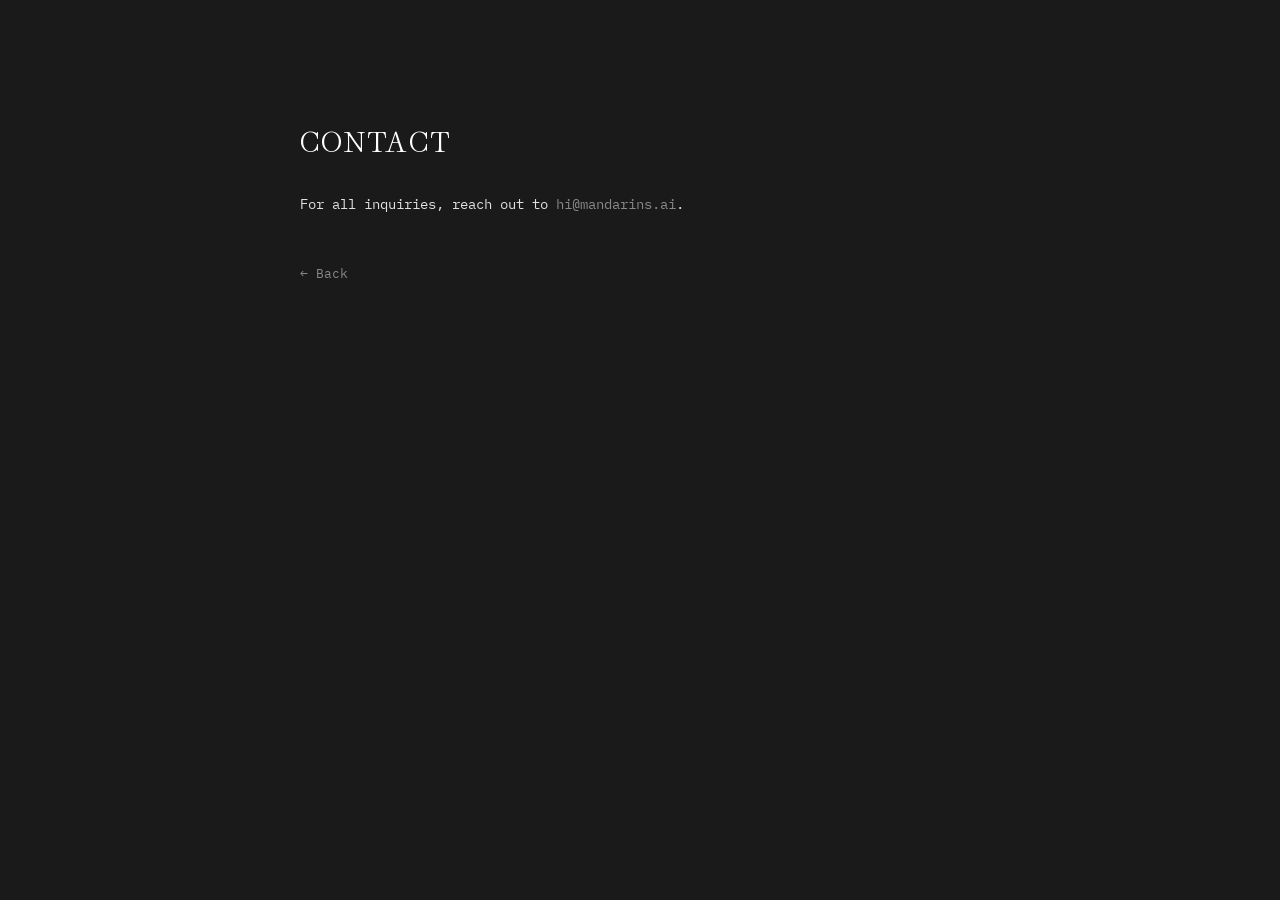
<file: contact/index.html>
<!DOCTYPE html>
<html lang="en">
<head>
<meta charset="UTF-8">
<meta name="viewport" content="width=device-width, initial-scale=1.0">
<meta name="description" content="Pursuing greater intelligence">
<title>Mandarins - Contact</title>
<link href="https://fonts.googleapis.com/css2?family=Hina+Mincho&family=IBM+Plex+Mono:ital,wght@0,400;0,700;1,400&display=swap" rel="stylesheet">
<style>
  * { margin: 0; padding: 0; box-sizing: border-box; }

  body {
    background: #1a1a1a;
    color: #e0e0e0;
    font-family: 'IBM Plex Mono', monospace;
    display: flex;
    justify-content: center;
    padding: 120px 24px;
    min-height: 100vh;
  }

  .page {
    max-width: 680px;
    width: 100%;
  }

  h1 {
    font-family: 'Hina Mincho', serif;
    font-size: 28px;
    font-weight: 400;
    text-transform: uppercase;
    letter-spacing: 2px;
    margin-bottom: 32px;
    color: #fff;
  }

  p {
    font-size: 14px;
    line-height: 1.75;
    margin-bottom: 1.5em;
  }

  a {
    color: #888;
    text-decoration: none;
  }

  a:hover {
    text-decoration: underline;
    color: #e0e0e0;
  }

  .back {
    font-size: 13px;
    margin-top: 48px;
    display: block;
  }

  @media (max-width: 480px) {
    body {
      padding: 64px 24px;
    }

    h1 {
      font-size: 26px;
    }

    p {
      font-size: 13px;
    }
  }
</style>
</head>
<body>
<div class="page">
  <h1>Contact</h1>
  <p>For all inquiries, reach out to <a href="mailto:hi@mandarins.ai">hi@mandarins.ai</a>.</p>
  <a class="back" href="/">&larr; Back</a>
</div>
</body>
</html>
</file>
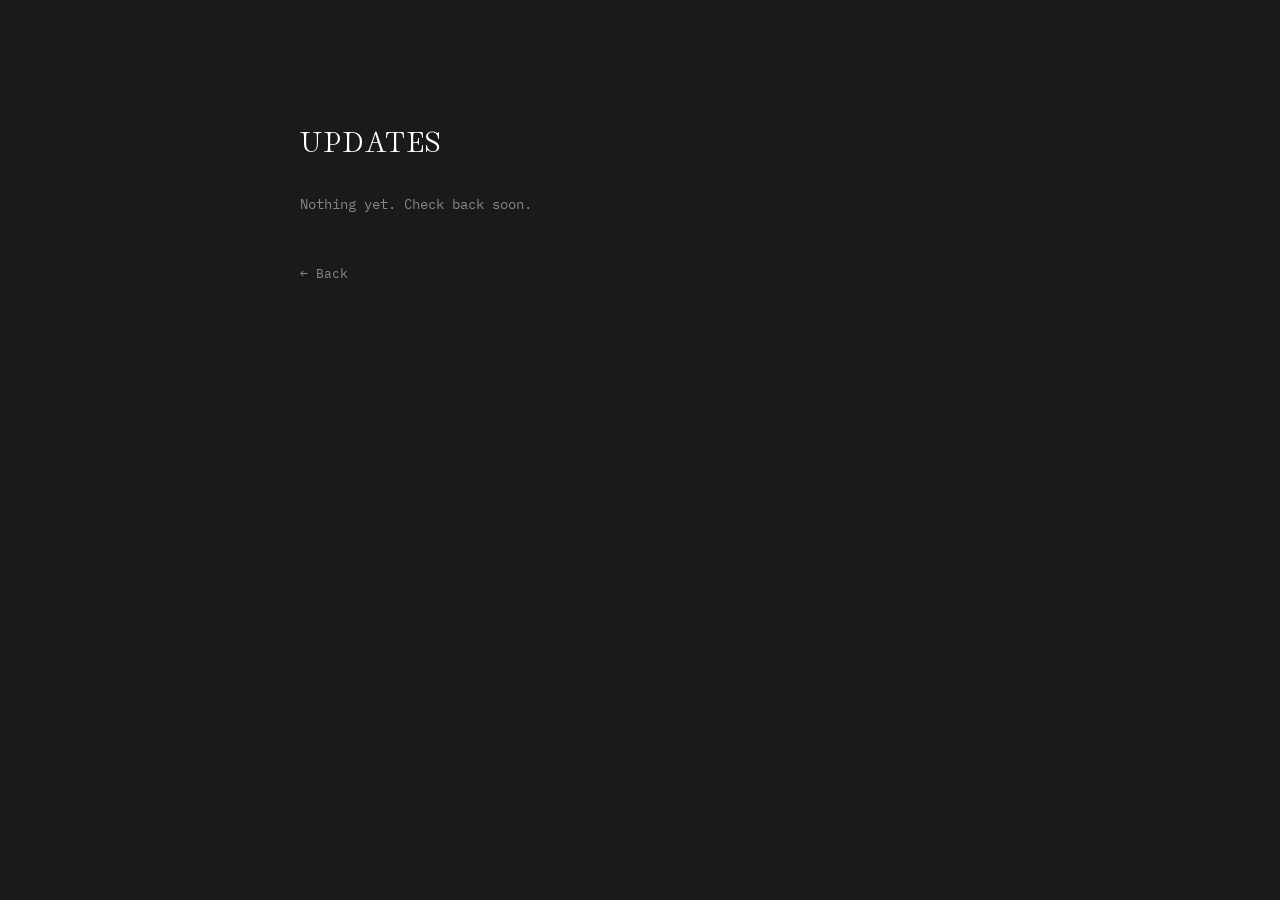
<file: updates/index.html>
<!DOCTYPE html>
<html lang="en">
<head>
<meta charset="UTF-8">
<meta name="viewport" content="width=device-width, initial-scale=1.0">
<meta name="description" content="Pursuing greater intelligence">
<title>Mandarins - Updates</title>
<link href="https://fonts.googleapis.com/css2?family=Hina+Mincho&family=IBM+Plex+Mono:ital,wght@0,400;0,700;1,400&display=swap" rel="stylesheet">
<style>
  * { margin: 0; padding: 0; box-sizing: border-box; }

  body {
    background: #1a1a1a;
    color: #e0e0e0;
    font-family: 'IBM Plex Mono', monospace;
    display: flex;
    justify-content: center;
    padding: 120px 24px;
    min-height: 100vh;
  }

  .page {
    max-width: 680px;
    width: 100%;
  }

  h1 {
    font-family: 'Hina Mincho', serif;
    font-size: 28px;
    font-weight: 400;
    text-transform: uppercase;
    letter-spacing: 2px;
    margin-bottom: 32px;
    color: #fff;
  }

  p {
    font-size: 14px;
    line-height: 1.75;
    margin-bottom: 1.5em;
    color: #888;
  }

  a {
    color: #888;
    text-decoration: none;
  }

  a:hover {
    text-decoration: underline;
    color: #e0e0e0;
  }

  .back {
    font-size: 13px;
    margin-top: 48px;
    display: block;
  }

  @media (max-width: 480px) {
    body {
      padding: 64px 24px;
    }

    h1 {
      font-size: 26px;
    }

    p {
      font-size: 13px;
    }
  }
</style>
</head>
<body>
<div class="page">
  <h1>Updates</h1>
  <p>Nothing yet. Check back soon.</p>
  <a class="back" href="/">&larr; Back</a>
</div>
</body>
</html>
</file>
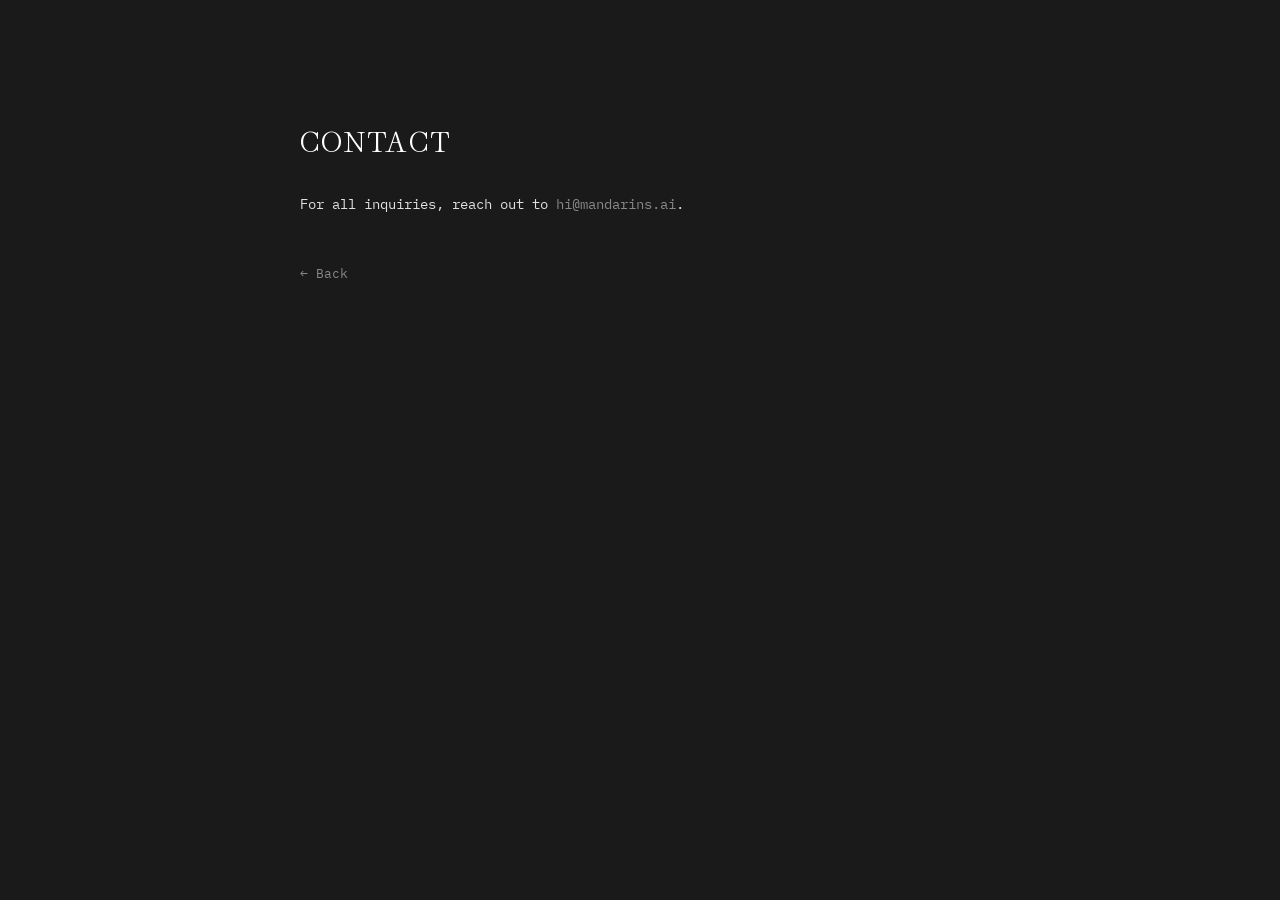
<file: contact.html>
<!DOCTYPE html>
<html lang="en">
<head>
<meta charset="UTF-8">
<meta name="viewport" content="width=device-width, initial-scale=1.0">
<meta name="description" content="Pursuing greater intelligence">
<title>Mandarins - Contact</title>
<link href="https://fonts.googleapis.com/css2?family=Hina+Mincho&family=IBM+Plex+Mono:ital,wght@0,400;0,700;1,400&display=swap" rel="stylesheet">
<style>
  * { margin: 0; padding: 0; box-sizing: border-box; }

  body {
    background: #1a1a1a;
    color: #e0e0e0;
    font-family: 'IBM Plex Mono', monospace;
    display: flex;
    justify-content: center;
    padding: 120px 24px;
    min-height: 100vh;
  }

  .page {
    max-width: 680px;
    width: 100%;
  }

  h1 {
    font-family: 'Hina Mincho', serif;
    font-size: 28px;
    font-weight: 400;
    text-transform: uppercase;
    letter-spacing: 2px;
    margin-bottom: 32px;
    color: #fff;
  }

  p {
    font-size: 14px;
    line-height: 1.75;
    margin-bottom: 1.5em;
  }

  a {
    color: #888;
    text-decoration: none;
  }

  a:hover {
    text-decoration: underline;
    color: #e0e0e0;
  }

  .back {
    font-size: 13px;
    margin-top: 48px;
    display: block;
  }

  @media (max-width: 480px) {
    body {
      padding: 64px 24px;
    }

    h1 {
      font-size: 26px;
    }

    p {
      font-size: 13px;
    }
  }
</style>
</head>
<body>
<div class="page">
  <h1>Contact</h1>
  <p>For all inquiries, reach out to <a href="mailto:hi@mandarins.ai">hi@mandarins.ai</a>.</p>
  <a class="back" href="index.html">&larr; Back</a>
</div>
</body>
</html>
</file>
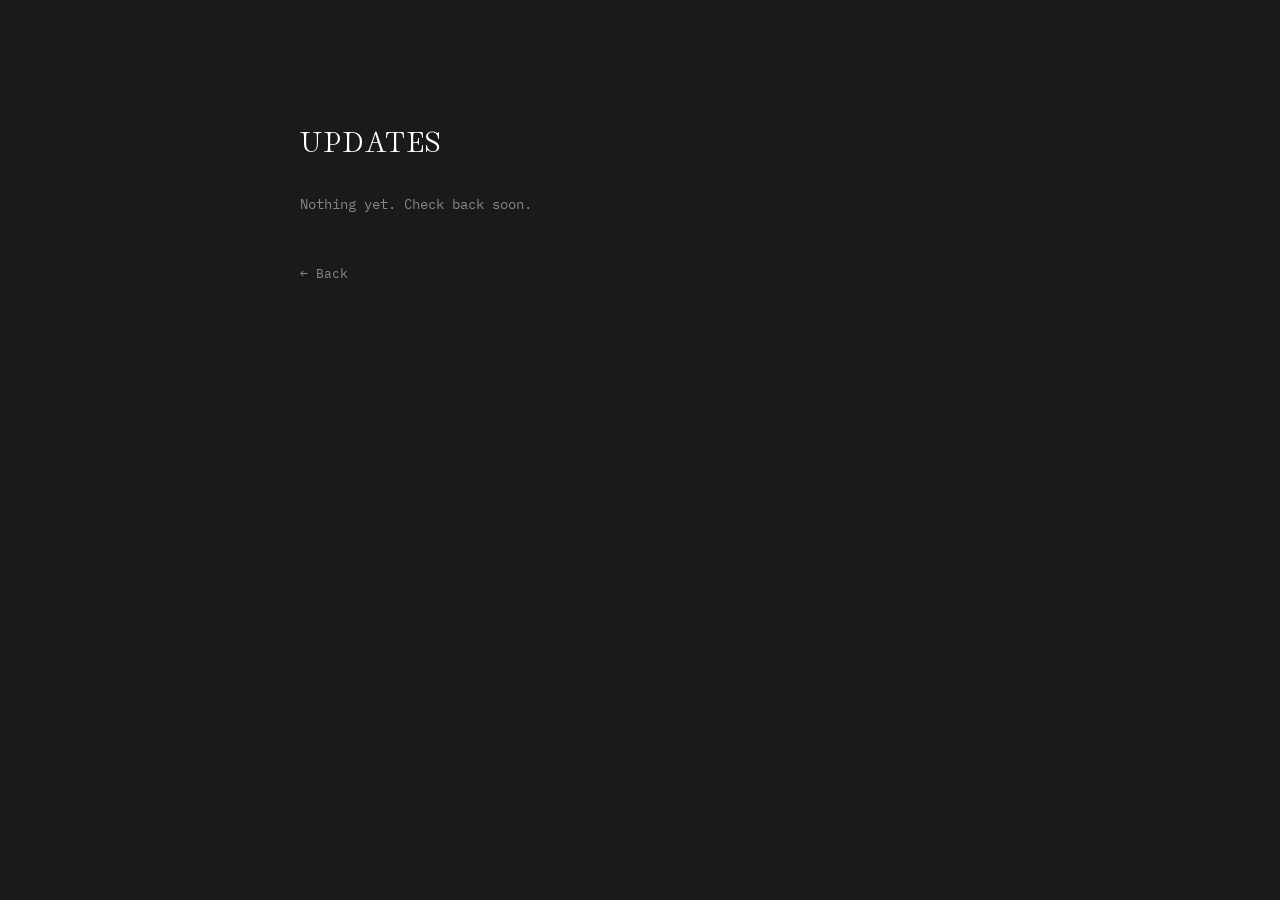
<file: updates.html>
<!DOCTYPE html>
<html lang="en">
<head>
<meta charset="UTF-8">
<meta name="viewport" content="width=device-width, initial-scale=1.0">
<meta name="description" content="Pursuing greater intelligence">
<title>Mandarins - Updates</title>
<link href="https://fonts.googleapis.com/css2?family=Hina+Mincho&family=IBM+Plex+Mono:ital,wght@0,400;0,700;1,400&display=swap" rel="stylesheet">
<style>
  * { margin: 0; padding: 0; box-sizing: border-box; }

  body {
    background: #1a1a1a;
    color: #e0e0e0;
    font-family: 'IBM Plex Mono', monospace;
    display: flex;
    justify-content: center;
    padding: 120px 24px;
    min-height: 100vh;
  }

  .page {
    max-width: 680px;
    width: 100%;
  }

  h1 {
    font-family: 'Hina Mincho', serif;
    font-size: 28px;
    font-weight: 400;
    text-transform: uppercase;
    letter-spacing: 2px;
    margin-bottom: 32px;
    color: #fff;
  }

  p {
    font-size: 14px;
    line-height: 1.75;
    margin-bottom: 1.5em;
    color: #888;
  }

  a {
    color: #888;
    text-decoration: none;
  }

  a:hover {
    text-decoration: underline;
    color: #e0e0e0;
  }

  .back {
    font-size: 13px;
    margin-top: 48px;
    display: block;
  }

  @media (max-width: 480px) {
    body {
      padding: 64px 24px;
    }

    h1 {
      font-size: 26px;
    }

    p {
      font-size: 13px;
    }
  }
</style>
</head>
<body>
<div class="page">
  <h1>Updates</h1>
  <p>Nothing yet. Check back soon.</p>
  <a class="back" href="index.html">&larr; Back</a>
</div>
</body>
</html>
</file>
